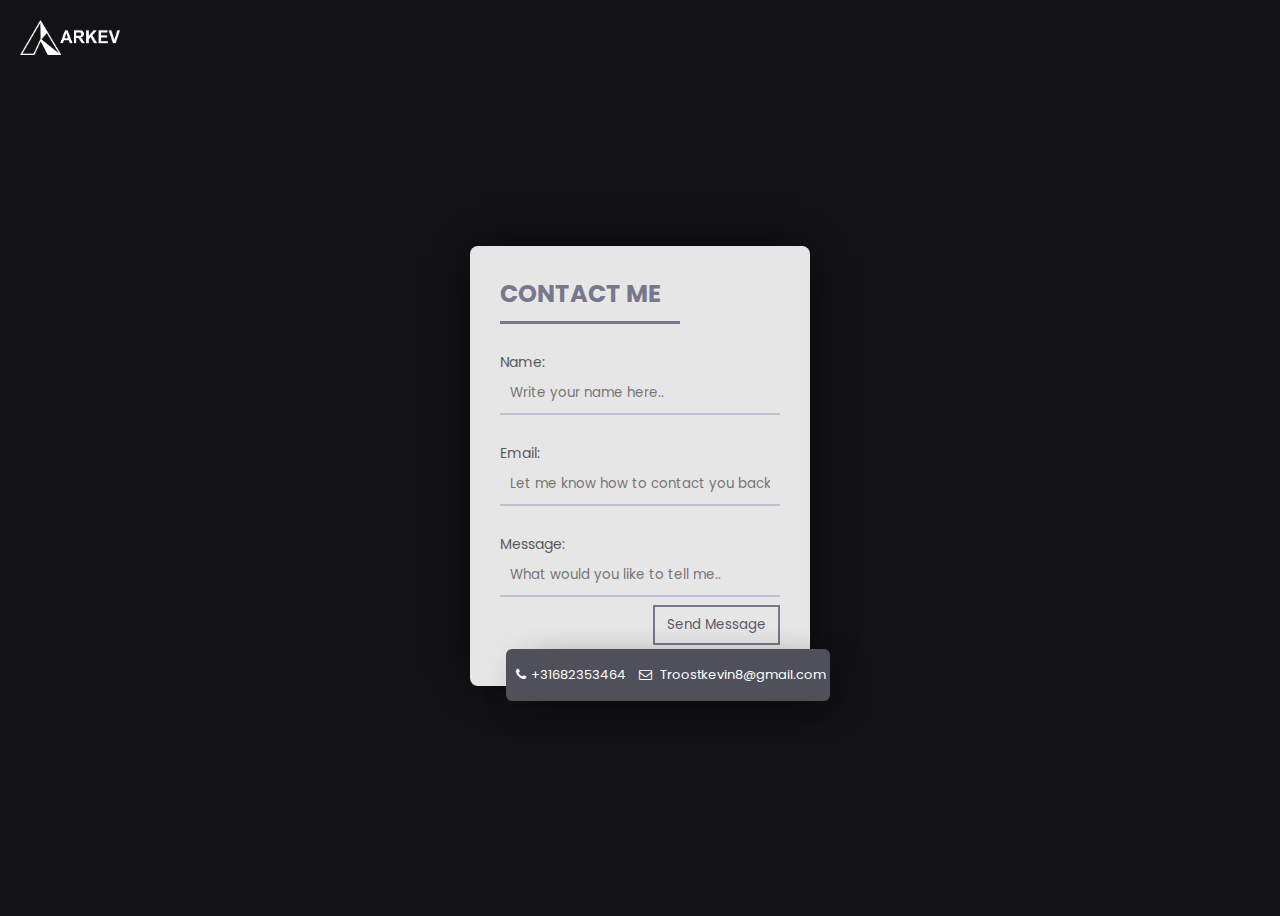
<file: contact.html>
<!DOCTYPE html>
<html lang="en">
<head>
    <meta charset="UTF-8">
    <link rel="stylesheet" href="style2.css">
    <link rel="stylesheet" href="https://cdnjs.cloudflare.com/ajax/libs/font-awesome/4.7.0/css/font-awesome.min.css">
    <title>Contact</title>
</head>
<body>
    <header id="section4">
            
        <img src="pictures/THElogo.png" onclick="window.location.href='index.html'" width="100" height="35">
        
        

    </header>
    <form class="form" action="send.html">
        
        <h2>CONTACT ME</h2>
        <p type="Name:"><input placeholder="Write your name here.." required></input ></p>
        <p type="Email:"><input placeholder="Let me know how to contact you back.." required></input></p>
        <p type="Message:"><input placeholder="What would you like to tell me.." required></input></p>
        <button value="send message">Send Message</button>
        <div>
          <span class="fa fa-phone"></span>+31682353464
          <span class="fa fa-envelope-o"></span> Troostkevin8@gmail.com
        </div>
      </form>
</body>
</html>
</file>
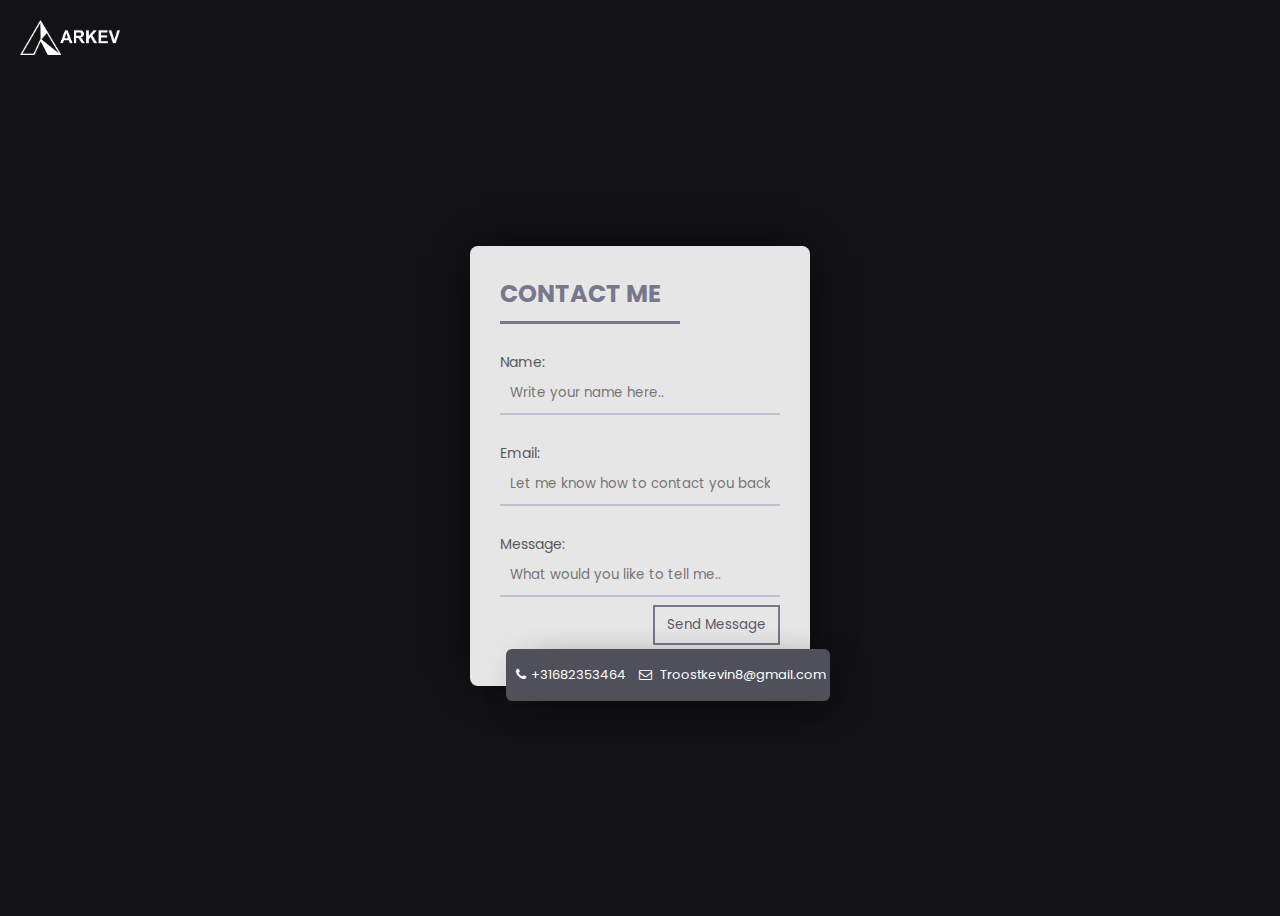
<file: searchcontact.html>
<!DOCTYPE html>
<html lang="en">
<head>
    <meta charset="UTF-8">
    <link rel="stylesheet" href="style2.css">
    <link rel="stylesheet" href="https://cdnjs.cloudflare.com/ajax/libs/font-awesome/4.7.0/css/font-awesome.min.css">
    <title>Contact</title>
</head>
<body>
    <header id="section4">
            
        <img src="pictures/THElogo.png" onclick="window.location.href='index.php'" width="100" height="35">
        
        

    </header>
    <form class="form" action="send.html">
        
        <h2>CONTACT ME</h2>
        <p type="Name:"><input placeholder="Write your name here.." required></input ></p>
        <p type="Email:"><input placeholder="Let me know how to contact you back.." required></input></p>
        <p type="Message:"><input placeholder="What would you like to tell me.." required></input></p>
        <button value="send message">Send Message</button>
        <div>
          <span class="fa fa-phone"></span>+31682353464
          <span class="fa fa-envelope-o"></span> Troostkevin8@gmail.com
        </div>
      </form>
</body>
</html>
</file>
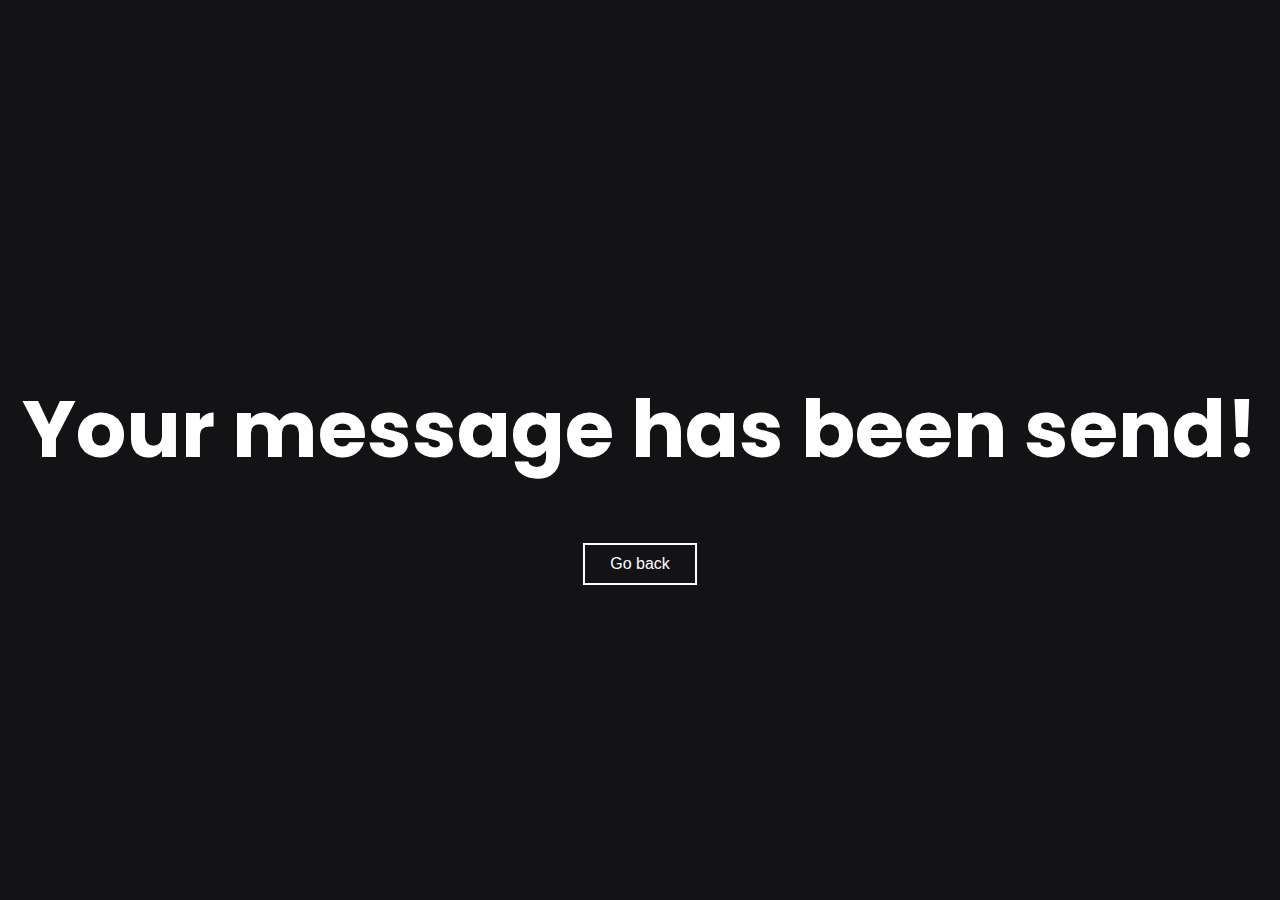
<file: send.html>
<!DOCTYPE html>
<html lang="en">

<head>
    <meta charset="UTF-8">
    <meta http-equiv="X-UA-Compatible" content="IE=edge">
    <meta name="viewport" content="width=device-width, initial-scale=1.0">
    <title>Ur message has been send</title>
    <link rel="stylesheet" href="Style.css">
    <style>.btn41-43 {
        padding: 10px 25px;
        font-family: "Roboto", sans-serif;
        font-weight: 500;
        background: transparent;
        outline: none !important;
        cursor: pointer;
        transition: all 0.3s ease;
        position: relative;
        display: inline-block;
        text-decoration: none;
        
      }
      
      .btn-41 {
        border: 2px solid rgb(255, 255, 255);
        z-index: 1;
        color: white;
      }
      
      .btn-41:after {
        position: absolute;
        content: "";
        width: 0;
        height: 100%;
        top: 0;
        left: 0;
        direction: rtl;
        z-index: -1;
        background: rgb(255, 255, 255);
        transition: all 0.3s ease;
      }
      
      .btn-41:hover {
        color: rgb(0, 0, 0);
      }
      
      .btn-41:hover:after {
        left: auto;
        right: 0;
        width: 100%;
      }
      
      .btn-41:active {
        top: 2px;
      }</style>
</head>

<body>
    <section>
        <h1 class="title1">Your message has been send!</h1>
        <a href="index.html" class="btn41-43 btn-41">
            <span>Go back</span>
          </a>
    </section>
</body>

</html>
</file>
<file: style2.css>
@import url('https://fonts.googleapis.com/css2?family=Poppins:wght@200;400;700&display=swap');

body {
    background: #131316;
    margin: 0;
    overflow: hidden;
}
header{
    display: flex;
    justify-content: space-between;
    padding: 20px;
}

.form {
    width: 340px;
    height: 440px;
    background: #e6e6e6;
    border-radius: 8px;
    box-shadow: 0 0 40px -10px #000;
    margin: calc(50vh - 220px) auto;
    padding: 20px 30px;
    max-width: calc(100vw - 40px);
    box-sizing: border-box;
    font-family: "poppins", sans-serif;
    position: relative;
    margin-top: 170.500px;
}

h2 {
    margin: 10px 0;
    padding-bottom: 10px;
    width: 180px;
    color: #78788c;
    border-bottom: 3px solid #78788c;
}

input {
    width: 100%;
    padding: 10px;
    box-sizing: border-box;
    background: none;
    outline: none;
    resize: none;
    border: 0;
    font-family: "poppins", sans-serif;
    transition: all 0.3s;
    border-bottom: 2px solid #bebed2;
}

input:focus {
    border-bottom: 2px solid #78788c;
}

p {
    margin-bottom: 0px;
}

p:before {
    content: attr(type);
    display: block;
    margin: 28px 0 0;
    font-size: 14px;
    color: #5a5a5a;
}

button {
    float: right;
    padding: 8px 12px;
    margin: 8px 0 0;
    font-family: "poppins", sans-serif;
    border: 2px solid #78788c;
    background: 0;
    color: #5a5a6e;
    cursor: pointer;
    transition: all 0.3s;
}

button:hover {
    background: #78788c;
    color: #fff;
}

div {
    content: "Hi";
    position: absolute;
    bottom: -15px;
    right: -20px;
    background: #50505a;
    color: #fff;
    width: 320px;
    padding: 16px 4px 16px 0;
    border-radius: 6px;
    font-size: 13px;
    box-shadow: 10px 10px 40px -14px #000;
}

span {
    margin: 0 5px 0 10px;
}
</file>
<file: Style.css>
@import url('https://fonts.googleapis.com/css2?family=Poppins:wght@200;400;700&display=swap');

html{
    scroll-behavior: smooth;
}

body {
    background-color: #131316;
    color: #ffffff;
    font-family: 'Poppins', sans-serif;
    padding: 0;
    margin: 0;
    overflow: hidden;
    
}

ul{
    display: flex;
    justify-content: space-between;
    padding-left: 20px;
    padding-right: 20px;
    position:fixed;
    z-index: 1;
    width: 97%;
}



.arkev{
  cursor: pointer;
}
button{
    text-decoration: none;
    color: #ffffff;
    padding: 16px 35px;
    background-color: #131316;
    border: 2px solid #ffffff;
    border-radius: 15px;
    font-size: 20px;
    cursor: pointer;
}

section {
    display: flex;
    justify-content: center;
    align-items: center;
    flex-direction: column;
    min-height: 100vh;
    
}
.aboutme{
    font-size: 20px;
    margin: 0;
    padding: 0;
    text-align: center;
}

.pfp{
  border-radius: 50%;
}

.pfp2{
  border-radius: 10%;
}



.arrow-container {
    display: block;
    width: 100px;
    height: 100px;
    position: absolute;
    top: 90%;
    left: 50%;
    transform: translate(-50%, -50%) rotateZ(0deg);
  }
  .arrow-container:hover {
    cursor: pointer;
  }
  .arrow-container:hover .arrow {
    top: 50%;
  }
  .arrow-container:hover .arrow:before {
    transform: translate(-50%, -50%) rotateZ(-30deg);
  }
  .arrow-container:hover .arrow:after {
    transform: translate(-50%, -50%) rotateZ(30deg);
  }
  
  .arrow {
    position: absolute;
    left: 50%;
    transition: all 0.4s ease;
  }
  .arrow:before, .arrow:after {
    transition: all 0.4s ease;
    content: "";
    display: block;
    position: absolute;
    transform-origin: bottom right;
    background: #fff;
    width: 4px;
    height: 50px;
    border-radius: 10px;
    transform: translate(-50%, -50%) rotateZ(-45deg);
  }
  .arrow:after {
    transform-origin: bottom left;
    transform: translate(-50%, -50%) rotateZ(45deg);
  }
  .arrow:nth-child(1) {
    opacity: 0.3;
    top: 35%;
  }
  .arrow:nth-child(2) {
    opacity: 0.6;
    top: 55%;
  }
  .arrow:nth-child(3) {
    opacity: 0.9;
    top: 75%;
  }

.hidden{
    opacity: 0;
    transition: all 2s;
    filter: blur(5px);
    transform: translateX(-100%);
}

.show{
    opacity: 1;
    filter: blur(0);
    transform: translateX(0);
    
}

@media(prefers-reduced-motion){
    .hidden{
        transition: none;
    }
}

.title1{
    font-size: 5rem;
    font-weight: 700;


}

.title2{
    font-size: 3rem;
    font-weight: 700;
    margin-bottom: 1rem;
}

.visuallogo{
    display: flex;
    align-items: center;
    justify-content: center;
    flex-direction: column;
    background-color: #2f3136;
    padding: 10px;
    border-radius: 15px;
    padding-top: 20px;
    padding-bottom:0px ;
    cursor: pointer;
}


.htmllogo{
    display: flex;
    align-items: center;
    justify-content: center;
    flex-direction: column;
    background-color: #2f3136;
    padding-left: 50px;
    padding-right: 50px;
    padding-top: 20px;
    border-radius: 15px;
    cursor: pointer;

}

.csslogo{
    display: flex;
    align-items: center;
    justify-content: center;
    flex-direction: column;
    background-color: #2f3136;
    padding-left: 50px;
    padding-right: 50px;
    padding-top: 20px;
    border-radius: 15px;
    cursor: pointer;

}

.javascriptlogo{
    display: flex;
    align-items: center;
    justify-content: center;
    flex-direction: column;
    background-color: #2f3136;
    padding-left: 50px;
    padding-right: 50px;
    padding-top: 20px;
    border-radius: 15px;
    cursor: pointer;
    

}

.portofolio{
  display: flex;
  align-items: center;
  justify-content: center;
  flex-direction: column;
  background-color: #2f3136;
  padding-left: 35px;
  padding-right: 35px;
  padding-top: 15px;
  border-radius: 15px;
  cursor: pointer;
  

}

.projcapy{
  border-radius: 50%;
}


.logos{
    display: grid;
    grid-template-columns: auto auto auto auto;
    grid-gap: 10px;
}

.logo:nth-child(2) {
    transition-delay: 200ms;
}
.logo:nth-child(3) {
    transition-delay: 400ms;
}
.logo:nth-child(4) {
    transition-delay: 600ms;
}


div.uparrow {
    width: 6vmin;
    height: 6vmin;
    box-sizing: border-box;
    position: absolute;
    left: 48%;
    top: 80%;
    transform: rotate(-45deg);
  }
  div.uparrow::before {
    content: "";
    width: 100%;
    height: 100%;
    border-width: 0.8vmin 0.8vmin 0 0;
    border-style: solid;
    border-color: #fafafa;
    transition: 0.2s ease;
    display: block;
    transform-origin: 100% 0;
  }
  div.uparrow:after {
    content: "";
    float: left;
    position: relative;
    top: -100%;
    width: 100%;
    height: 100%;
    border-width: 0 0.8vmin 0 0;
    border-style: solid;
    border-color: #fafafa;
    transform-origin: 100% 0;
    transition: 0.2s ease;
  }
  div.uparrow:hover::after {
    transform: rotate(45deg);
    border-color: rgb(180, 180, 180);
    height: 120%;
  }
  div.uparrow:hover::before {
    border-color: rgb(180, 180, 180);
    transform: scale(0.8);
  }

  .socials{
    display:flex;
    cursor: pointer;
  }

  .socialbtn:hover{
    transform: scale(1.1);
  }

  .socialbtn{
    transition: all 0.5s ease;
    margin: 10px;
  }

  .buttongame{
    text-decoration: none;
    color: #ffffff;
    padding: 20px 30px;
    background-color: #131316;
    border: 2px solid #ffffff;
    border-radius: 10px;
    font-size: 30px;
    cursor: pointer;
    margin-top: 50px;

}

.sectioneldenring{
display: flex;

}
</file>
